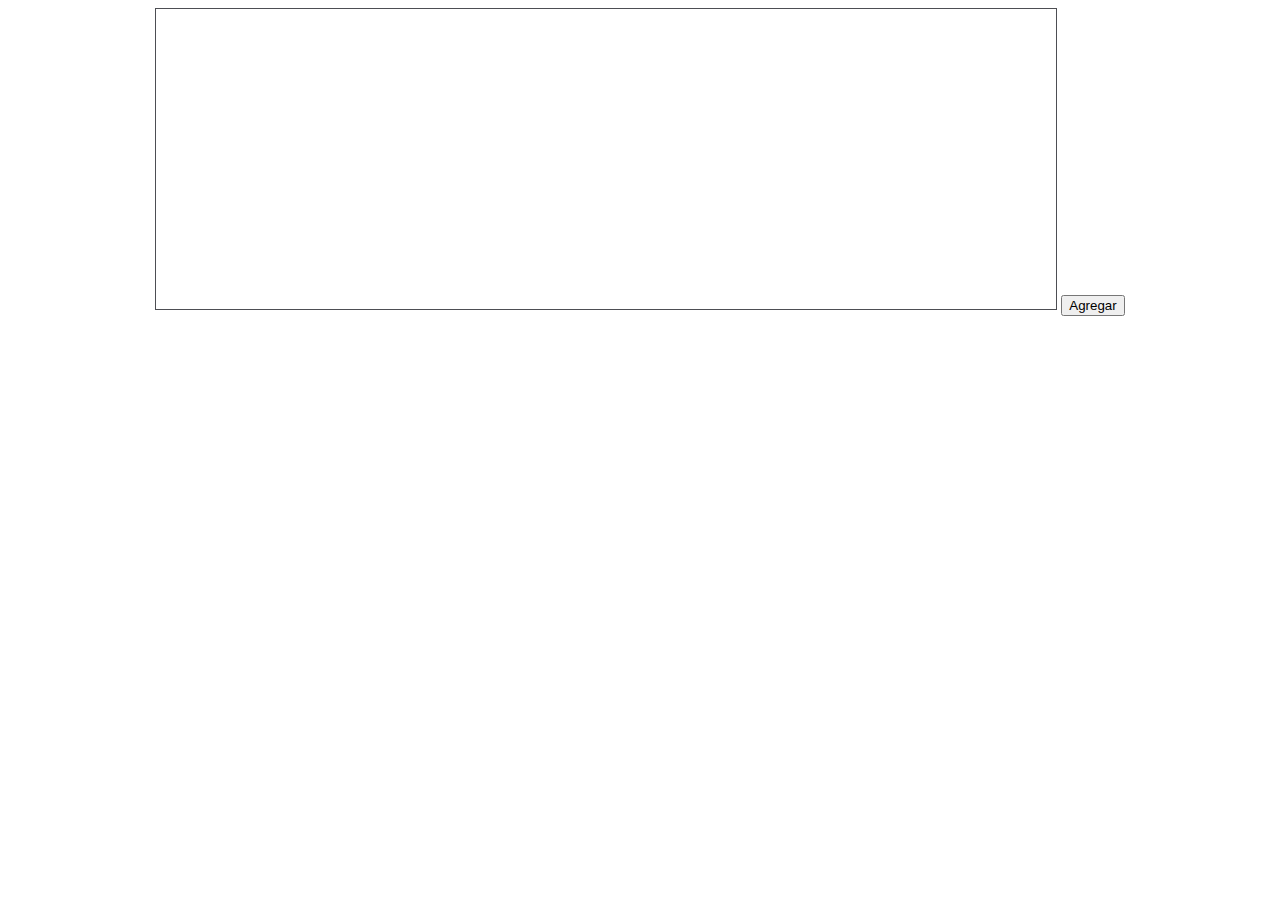
<file: workflow/index.html>
<!doctype html>  
<html>  
<head>  
	<meta charset="UTF-8"/>
	<title>Canvas</title>  
	<link rel="stylesheet" href="assets/style.css"/>
</head>  
	<body>  
		<canvas id="canvas" class="canvas" width="900" height="300"></canvas>
		<button id="add">Agregar</button>
		
		
		<script type="text/javascript" src="assets/test.js"></script>
	</body>  
</html>
</file>
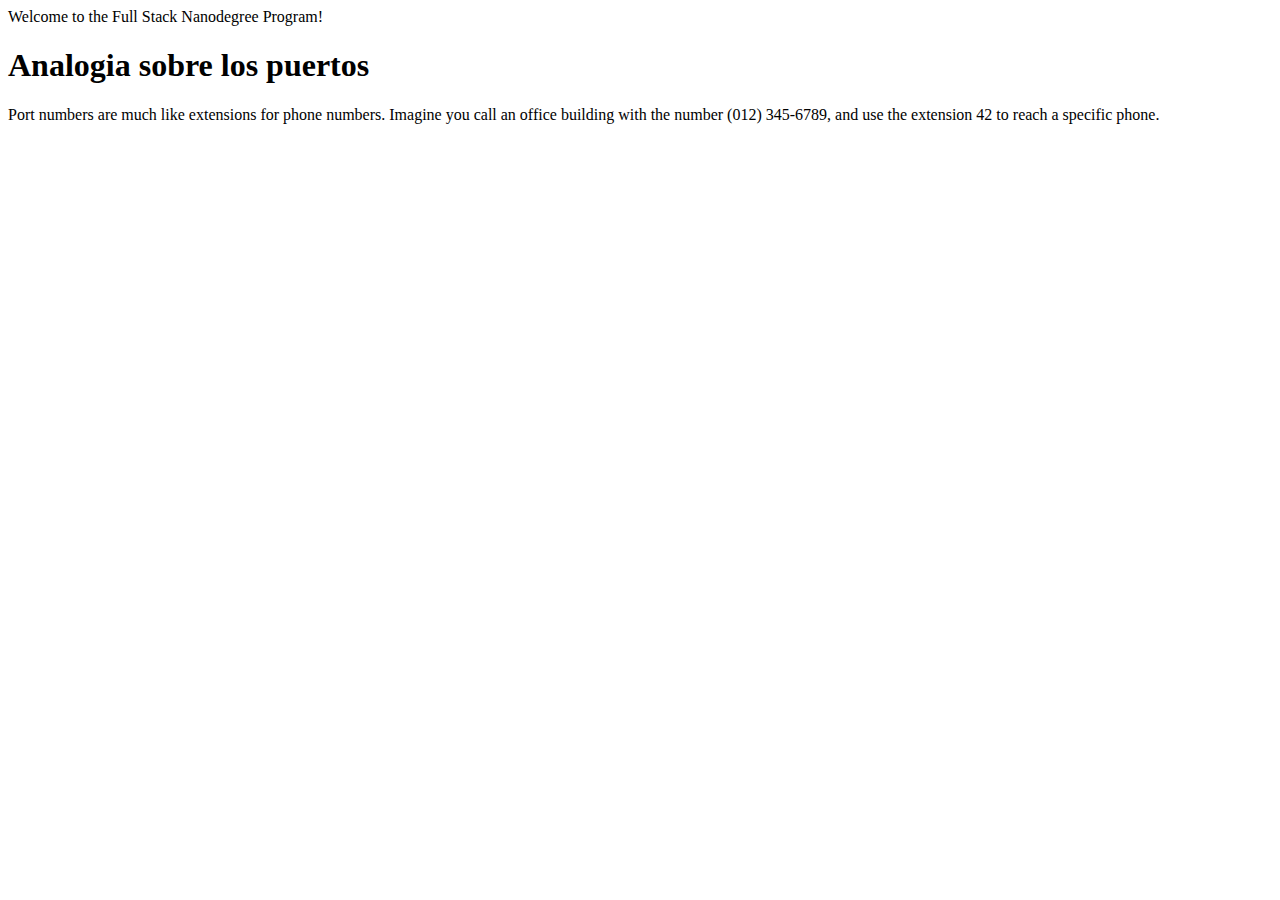
<file: python/1/index.html>
<!DOCTYPE html>
<html>
  <head>
    <title>Welcome to the Full Stack Nanodegree Program!</title>
  </head>
<body>
  Welcome to the Full Stack Nanodegree Program!
  <h1>Analogia sobre los puertos</h1>
  <p>Port numbers are much like extensions for phone numbers. Imagine you call an office building with the number (012) 345-6789, and use the extension 42 to reach a specific phone.</p>
</body>
</html>
</file>
<file: workflow/assets/style.css>
body{
	text-align:center;
}

.canvas{
	border:solid #4d4e53 1px;
}
</file>
